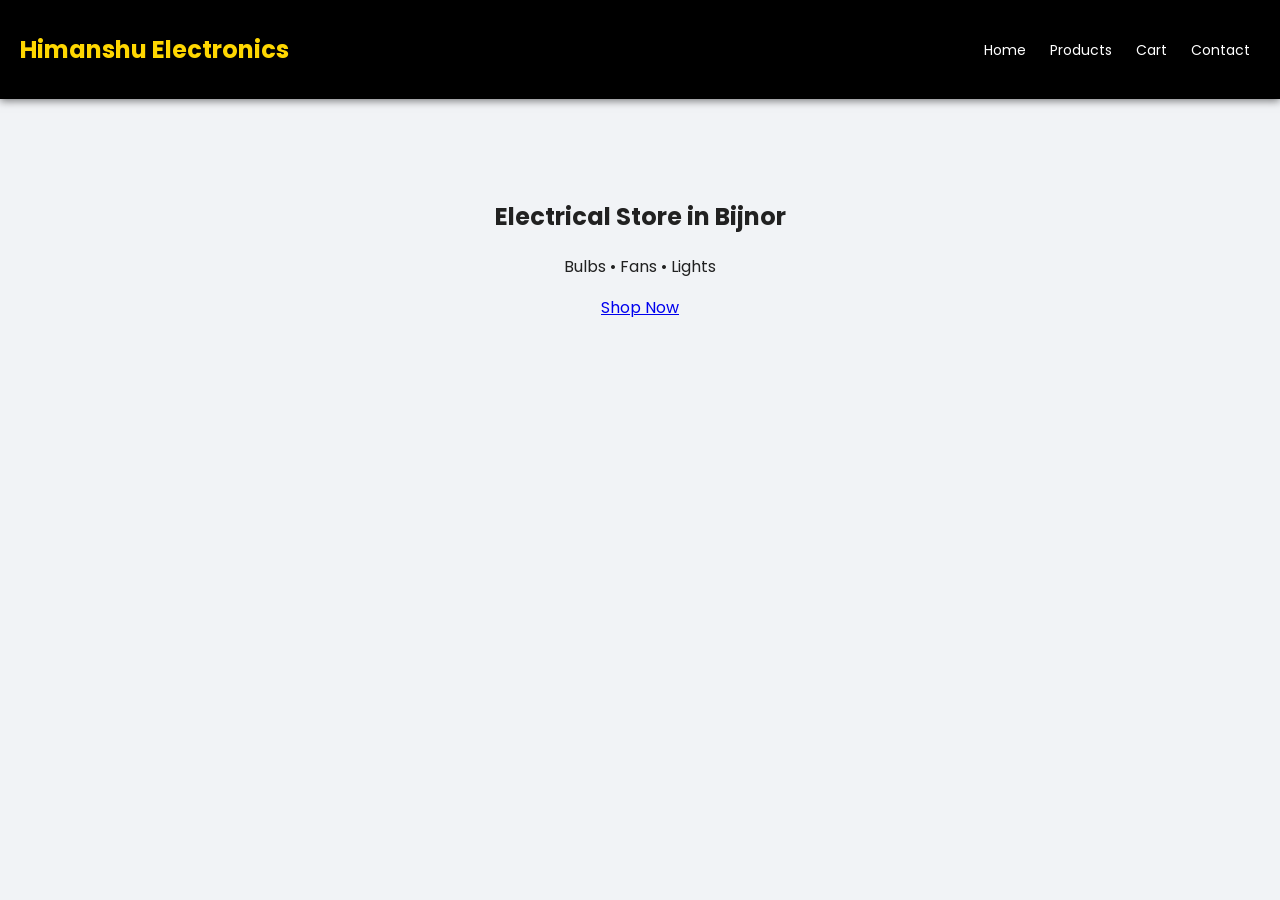
<file: Index.html>
<!DOCTYPE html>
<html>
<head>
<title>Himanshu Electronics</title>
<link rel="stylesheet" href="style.css">
</head>
<body>

<header>
<h2>Himanshu Electronics</h2>
<nav>
<a href="index.html">Home</a>
<a href="products.html">Products</a>
<a href="cart.html">Cart</a>
<a href="contact.html">Contact</a>
</nav>
</header>

<section style="text-align:center;padding:80px;">
<h1>Electrical Store in Bijnor</h1>
<p>Bulbs • Fans • Lights</p>
<a href="products.html" class="btn">Shop Now</a>
</section>

</body>
</html>
</file>
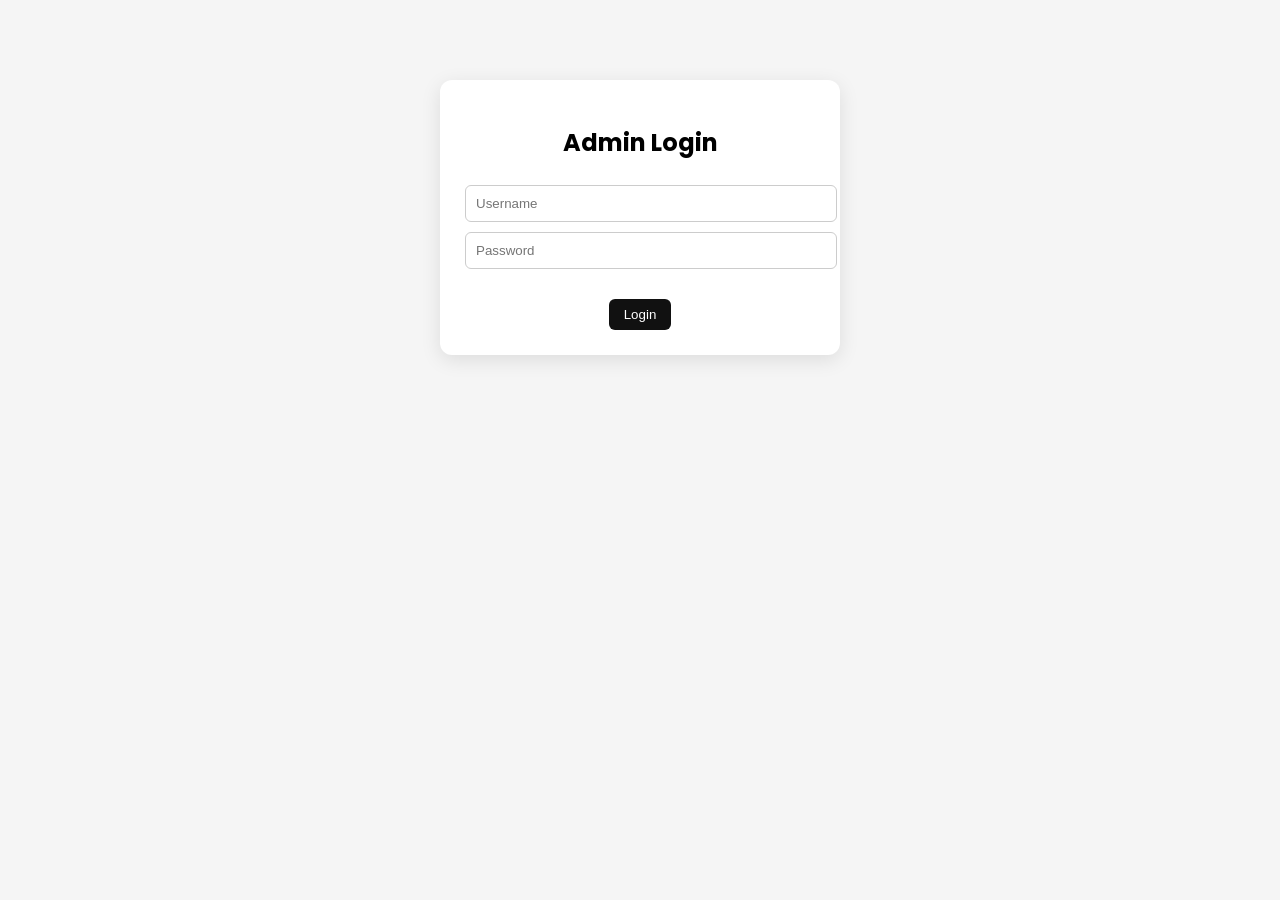
<file: admin.html>
<!DOCTYPE html>
<html>
<head>
<title>Admin Panel - Himanshu Electronics</title>

<meta charset="UTF-8">
<meta name="viewport" content="width=device-width, initial-scale=1.0">

<link href="https://fonts.googleapis.com/css2?family=Poppins:wght@300;400;500;600&display=swap" rel="stylesheet">

<style>

body{
font-family:'Poppins',sans-serif;
background:#f5f5f5;
margin:0;
}

/* LOGIN */
.login-box{
max-width:350px;
margin:80px auto;
background:#fff;
padding:25px;
border-radius:12px;
box-shadow:0 5px 20px rgba(0,0,0,.1);
text-align:center;
animation:fadeIn .5s ease;
}

/* DASHBOARD */
.dashboard{
max-width:1100px;
margin:auto;
padding:20px;
animation:fadeIn .5s ease;
}

/* CARDS */
.admin-card{
background:#fff;
padding:20px;
margin-bottom:20px;
border-radius:12px;
box-shadow:0 2px 10px rgba(0,0,0,.08);
transition:.3s;
}
.admin-card:hover{
transform:translateY(-3px);
}

/* BUTTON */
button{
padding:8px 15px;
border:none;
background:#111;
color:#fff;
border-radius:6px;
cursor:pointer;
transition:.2s;
}
button:hover{
background:#FFD700;
color:#000;
}
button:active{
transform:scale(0.95);
}

/* INPUT */
input,select{
width:100%;
padding:10px;
margin:5px 0;
border-radius:6px;
border:1px solid #ccc;
}

/* PRODUCT ITEM */
.product{
border-bottom:1px solid #eee;
padding:10px 0;
animation:fadeIn .3s ease;
}
.product img{
border-radius:6px;
margin-top:5px;
}

/* POPUP */
.popup{
position:fixed;
top:20px;
left:50%;
transform:translateX(-50%) scale(0);
background:#111;
color:#fff;
padding:12px 25px;
border-radius:8px;
transition:.3s;
z-index:5000;
}
.popup.show{
transform:translateX(-50%) scale(1);
}

/* SUCCESS ANIMATION */
.success{
background:green !important;
}

/* ANIMATIONS */
@keyframes fadeIn{
from{opacity:0; transform:translateY(10px);}
to{opacity:1; transform:translateY(0);}
}

</style>
</head>

<body>

<div id="popup" class="popup"></div>

<!-- LOGIN -->
<div id="loginPage" class="login-box">
<h2>Admin Login</h2>

<input id="user" placeholder="Username">
<input id="pass" type="password" placeholder="Password">

<br><br>
<button onclick="login()">Login</button>
</div>

<!-- ADMIN -->
<div id="adminPage" style="display:none;">
<div class="dashboard">

<h2 style="text-align:center;">📊 Admin Dashboard</h2>

<p id="productCount"></p>

<button onclick="logout()">Logout</button>

<!-- ADD PRODUCT -->
<div class="admin-card">
<h3>Add Product</h3>

<input id="name" placeholder="Product Name">
<input id="price" type="number" placeholder="Price">
<input id="imgFile" type="file" accept="image/*">

<select id="cat">
<option value="bulb">Bulb</option>
<option value="fan">Fan</option>
<option value="light">Light</option>
</select>

<br>
<button onclick="addProduct()">Add Product</button>
</div>

<!-- PRODUCT LIST -->
<div class="admin-card">
<h3>All Products</h3>
<div id="list"></div>
</div>

</div>
</div>

<script>

/* LOGIN */
const ADMIN_USER="admin";
const ADMIN_PASS="1234";

/* POPUP */
function showPopup(msg,type="normal"){
let p=document.getElementById("popup");
p.innerText=msg;

if(type==="success"){
p.classList.add("success");
}else{
p.classList.remove("success");
}

p.classList.add("show");
setTimeout(()=>p.classList.remove("show"),2000);
}

/* LOGIN */
function login(){
if(user.value===ADMIN_USER && pass.value===ADMIN_PASS){
localStorage.setItem("adminLogin","true");
showAdmin();
}else{
alert("Wrong Username or Password");
}
}

/* AUTO LOGIN */
if(localStorage.getItem("adminLogin")==="true"){
showAdmin();
}

function showAdmin(){
loginPage.style.display="none";
adminPage.style.display="block";
init();
}

function logout(){
localStorage.removeItem("adminLogin");
location.reload();
}

/* INIT */
function init(){
showProducts();
}

/* PRODUCTS */
let products = JSON.parse(localStorage.getItem("adminProducts")) || [];

/* COMPRESS IMAGE */
function compressImage(file,callback){
let reader=new FileReader();

reader.onload=e=>{
let img=new Image();
img.src=e.target.result;

img.onload=()=>{
let canvas=document.createElement("canvas");
let ctx=canvas.getContext("2d");

canvas.width=300;
canvas.height=300;

ctx.drawImage(img,0,0,300,300);

callback(canvas.toDataURL("image/jpeg",0.7));
};
};

reader.readAsDataURL(file);
}

/* ADD PRODUCT */
function addProduct(){

let nameVal=name.value.trim();
let priceVal=price.value;
let file=imgFile.files[0];
let catVal=cat.value;

if(!nameVal || !priceVal || !file){
alert("Fill all fields");
return;
}

if(products.find(p=>p.name.toLowerCase()===nameVal.toLowerCase())){
alert("Product already exists");
return;
}

compressImage(file,(imgData)=>{

products.push({
id:"admin-"+Date.now(),
name:nameVal,
price:Number(priceVal),
img:imgData,
cat:catVal
});

localStorage.setItem("adminProducts", JSON.stringify(products));

showProducts();
showPopup("Product Added ✅","success");

/* CLEAR */
name.value="";
price.value="";
imgFile.value="";

});
}

/* SHOW */
function showProducts(){

productCount.innerText="Total Products: "+products.length;

if(products.length===0){
list.innerHTML="<p>No products</p>";
return;
}

list.innerHTML = products.map((p,i)=>`
<div class="product">
<b>${p.name}</b> - ₹${p.price}
<br><small>${p.cat}</small>
<br>
<img src="${p.img}" width="60">
<br>
<button onclick="deleteProduct(${i})">Delete</button>
</div>
`).join("");
}

/* DELETE */
function deleteProduct(i){
if(confirm("Delete this product?")){
products.splice(i,1);
localStorage.setItem("adminProducts", JSON.stringify(products));
showProducts();
showPopup("Deleted ❌");
}
}

</script>

</body>
  </html>
</file>
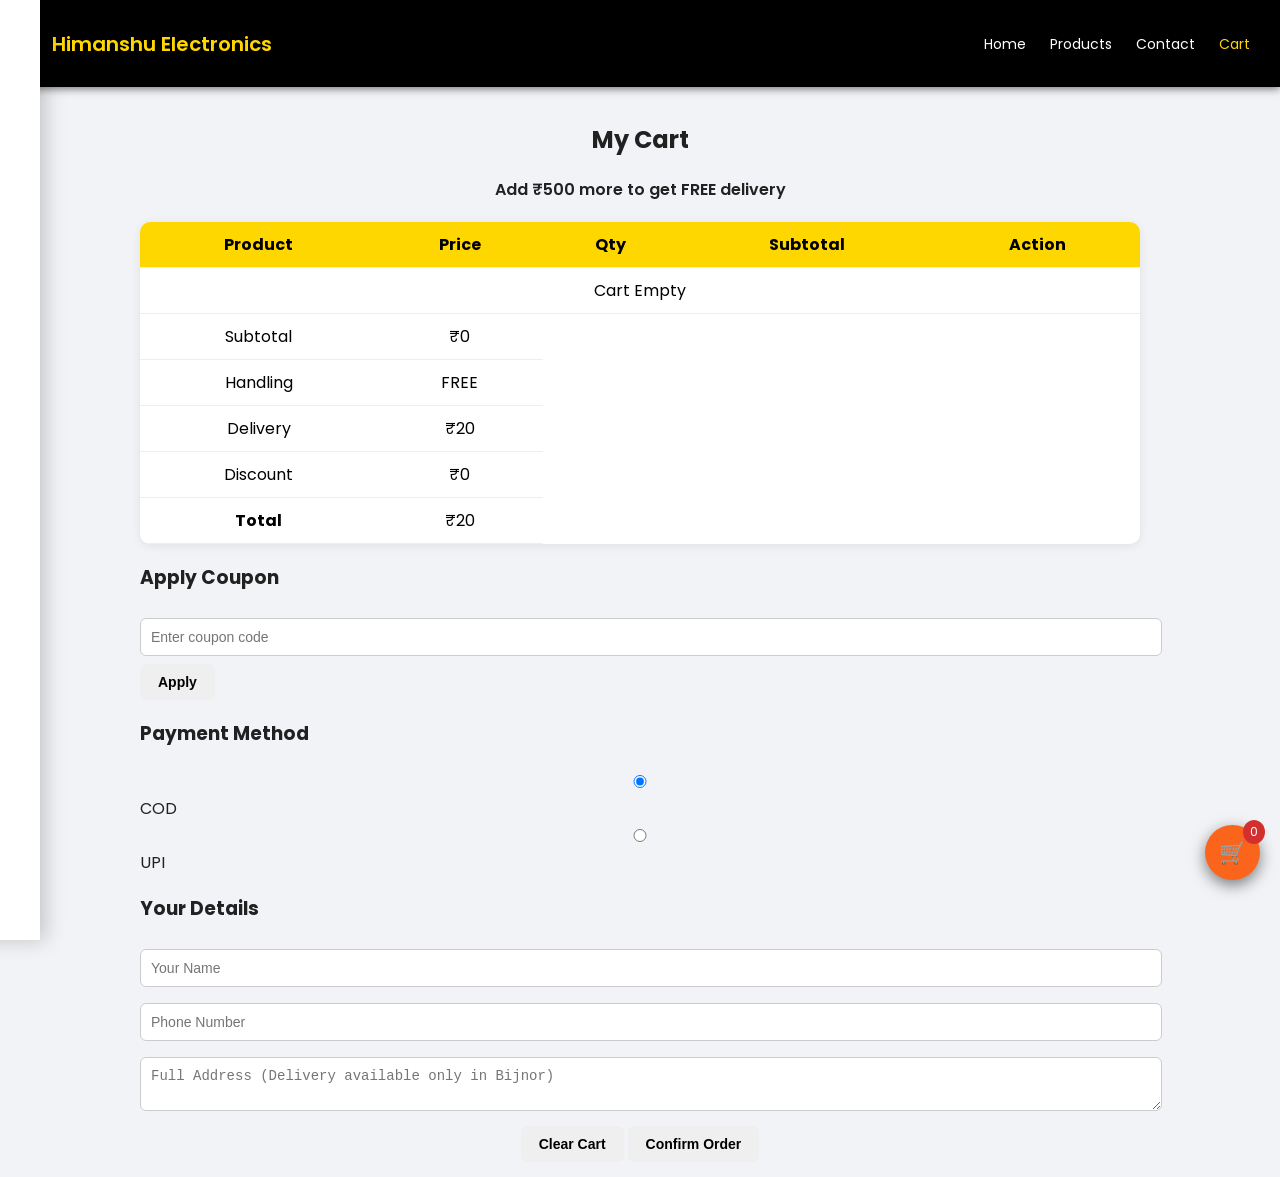
<file: cart.html>
<!DOCTYPE html>
<html lang="en">
<head>
<title>Cart - Himanshu Electronics</title>

<meta charset="UTF-8">
<meta name="viewport" content="width=device-width, initial-scale=1.0">

<link href="https://fonts.googleapis.com/css2?family=Poppins:wght@300;400;600&display=swap" rel="stylesheet">

<!-- ✅ SAME GLOBAL STYLE -->
<link rel="stylesheet" href="style.css">

<style>

/* FIX WHITE LINE ISSUE */
body{
margin:0;
background:#f1f3f6;
}

/* TABLE */
table{
width:100%;
border-collapse:collapse;
margin-top:20px;
background:#fff;
border-radius:10px;
overflow:hidden;
box-shadow:0 2px 10px rgba(0,0,0,.08);
}
td,th{
border-bottom:1px solid #eee;
padding:10px;
text-align:center;
}

/* BUTTON FIX (MATCH PRODUCT PAGE) */
td button{
padding:6px 12px;
border-radius:6px;
background:#2874f0;
color:#fff;
}
td button:hover{
background:#0a58ca;
}

/* REMOVE BUTTON */
td button:last-child{
background:#d32f2f;
}

/* POPUP PREMIUM */
.popup{
position:fixed;
top:20px;
left:50%;
transform:translateX(-50%);
background:linear-gradient(45deg,#00c853,#64dd17);
color:#fff;
padding:14px 30px;
border-radius:12px;
font-weight:600;
box-shadow:0 10px 30px rgba(0,0,0,.3);
animation:fadeInOut 3s ease forwards;
z-index:3000;
}
@keyframes fadeInOut{
0%{opacity:0;top:0;}
10%{opacity:1;top:20px;}
90%{opacity:1;}
100%{opacity:0;}
}

/* FREE DELIVERY TEXT */
#freeText{
text-align:center;
font-weight:600;
margin-top:10px;
font-size:16px;
}

/* MENU */
.menu{
position:fixed;
top:0;
left:-260px;
width:260px;
height:100%;
background:#fff;
padding:20px;
transition:.3s;
z-index:4000;
box-shadow:5px 0 20px rgba(0,0,0,.2);
}
.menu.open{left:0;}

.menu a{
display:block;
margin:15px 0;
text-decoration:none;
color:#111;
font-weight:500;
}

/* OVERLAY */
.overlay{
position:fixed;
top:0;
left:0;
width:100%;
height:100%;
background:rgba(0,0,0,.5);
display:none;
z-index:3000;
}
.overlay.show{display:block;}

</style>
</head>

<body>

<!-- ✅ HEADER (CONTACT PAGE SAME) -->
<header>
<div style="display:flex;align-items:center;gap:10px;">
<span onclick="toggleMenu()" style="font-size:22px;cursor:pointer;">⋮</span>
<h2 class="logo">Himanshu Electronics</h2>
</div>

<div>
<a href="index.html">Home</a>
<a href="product.html">Products</a>
<a href="contact.html">Contact</a>
<a href="cart.html" style="color:#FFD700;">Cart</a>
</div>
</header>

<!-- MENU -->
<div class="menu" id="menu">
<a href="order-history.html">📦 Order History</a>
<a onclick="toggleMode()">🌙 Toggle Mode</a>
<a href="contact.html">📞 Contact</a>
<a onclick="about()">ℹ About Us</a>
</div>

<div class="overlay" id="overlay" onclick="toggleMenu()"></div>

<div class="container">

<h2 style="text-align:center;">My Cart</h2>
<p id="freeText"></p>

<table>
<thead>
<tr>
<th>Product</th>
<th>Price</th>
<th>Qty</th>
<th>Subtotal</th>
<th>Action</th>
</tr>
</thead>

<tbody id="list"></tbody>

<tfoot>
<tr><td>Subtotal</td><td id="subtotal"></td></tr>
<tr><td>Handling</td><td id="handling"></td></tr>
<tr><td>Delivery</td><td id="delivery"></td></tr>
<tr><td>Discount</td><td id="discount">₹0</td></tr>
<tr><td><b>Total</b></td><td id="total"></td></tr>
</tfoot>
</table>

<div class="coupon-box">
<h3>Apply Coupon</h3>
<input id="coupon" placeholder="Enter coupon code">
<button onclick="applyCoupon()">Apply</button>
<p id="couponMsg"></p>
</div>

<h3>Payment Method</h3>
<label><input type="radio" name="pay" value="COD" checked> COD</label>
<label><input type="radio" name="pay" value="UPI"> UPI</label>

<h3>Your Details</h3>
<input id="name" placeholder="Your Name">
<input id="phone" placeholder="Phone Number">
<textarea id="address" placeholder="Full Address (Delivery available only in Bijnor)"></textarea>

<div style="text-align:center;">
<button onclick="clearCart()">Clear Cart</button>
<button onclick="order()">Confirm Order</button>
</div>

</div>

<!-- FLOATING CART -->
<div class="cart-icon" onclick="location.href='product.html'">
🛒 <span id="cartCount" class="cart-count">0</span>
</div>

<script>

let cart = JSON.parse(localStorage.getItem("cart")) || [];
let discount = 0;
let popupShown = false;

/* MENU */
function toggleMenu(){
menu.classList.toggle("open");
overlay.classList.toggle("show");
}

/* MODE */
function toggleMode(){
document.body.classList.toggle("dark");
}

/* ABOUT */
function about(){
alert("Himanshu Electronics - Trusted electrical shop in Bijnor");
}

/* CART */
function showCart(){

updateCartCount();

if(cart.length===0){
list.innerHTML=`<tr><td colspan="5">Cart Empty</td></tr>`;
updateTotals(0);
return;
}

let subtotal = 0;

list.innerHTML = cart.map((i,index)=>{
let sub = i.price * i.qty;
subtotal += sub;

return `
<tr>
<td>${i.name}</td>
<td>₹${i.price}</td>
<td>
<button onclick="dec(${index})">-</button>
${i.qty}
<button onclick="inc(${index})">+</button>
</td>
<td>₹${sub}</td>
<td><button onclick="removeItem(${index})">❌</button></td>
</tr>
`;
}).join("");

updateTotals(subtotal);
}

function updateTotals(subtotal){

let delivery = subtotal >= 500 ? 0 : 20;
let total = subtotal + delivery - discount;

if(subtotal>=500){
freeText.innerText="🎉 Wow! You got FREE delivery";
deliveryEl.innerText="FREE (Wow! You got FREE delivery)";
}else{
let remain = 500 - subtotal;
freeText.innerText=`Add ₹${remain} more to get FREE delivery`;
deliveryEl.innerText="₹20";
}

/* POPUP */
if(subtotal>=500 && !popupShown){
popupShown=true;
let p=document.createElement("div");
p.className="popup";
p.innerText="🎉 Wow! You got FREE delivery";
document.body.appendChild(p);
setTimeout(()=>p.remove(),3000);
}

subtotalEl.innerText="₹"+subtotal;
handlingEl.innerText="FREE";
discountEl.innerText="₹"+discount;
totalEl.innerText="₹"+total;
}

/* COUPON */
function applyCoupon(){
let code=coupon.value.toUpperCase();
let subtotal=cart.reduce((s,i)=>s+(i.price*i.qty),0);

if(code==="SAVE50" && subtotal>=1000){discount=50;couponMsg.innerText="₹50 applied";}
else if(code==="FIRST100" && subtotal>=1500){discount=100;couponMsg.innerText="₹100 applied";}
else{discount=0;couponMsg.innerText="Invalid";}
showCart();
}

/* ORDER */
function order(){

if(cart.length===0){alert("Cart empty");return;}

let nameVal=name.value;
let phoneVal=phone.value;
let addressVal=address.value;
let pay=document.querySelector('input[name="pay"]:checked').value;

if(!nameVal||!phoneVal||!addressVal){
alert("Fill all details");return;
}

if(!addressVal.toLowerCase().includes("bijnor")){
alert("Delivery only in Bijnor");return;
}

let subtotal = cart.reduce((s,i)=>s+(i.price*i.qty),0);
let delivery = subtotal >= 500 ? 0 : 20;
let total = subtotal + delivery - discount;
let orderID="HE-"+Date.now();

let items=cart.map(p=>`${p.name} x${p.qty} = ₹${p.price*p.qty}`).join("\n");

/* WHATSAPP */
let msg=`Order ID: ${orderID}

Products:
${items}

Subtotal: ₹${subtotal}
Discount: ₹${discount}
Total: ₹${total}

Customer:
Name: ${nameVal}
Phone: ${phoneVal}
Address: ${addressVal}`;

window.open("https://wa.me/919639228237?text="+encodeURIComponent(msg));

/* SAVE */
let orders=JSON.parse(localStorage.getItem("orders"))||[];
orders.push({id:orderID,items:cart,total,payment:pay,date:new Date().toLocaleDateString()});
localStorage.setItem("orders",JSON.stringify(orders));

localStorage.removeItem("cart");

/* SUCCESS */
document.body.innerHTML=`
<div class="container" style="text-align:center;margin-top:50px;">
<h2>✅ Order Placed</h2>
<p><b>Order ID:</b> ${orderID}</p>
<p><b>Payment:</b> ${pay}</p>
<p><b>Products:</b><br>${items}</p>
<button onclick="location.href='index.html'">Go Home</button>
<button onclick="location.href='order-history.html'">View Orders</button>
</div>`;
}

/* UTILS */
function inc(i){cart[i].qty++;save();}
function dec(i){cart[i].qty--;if(cart[i].qty<=0)cart.splice(i,1);save();}
function removeItem(i){cart.splice(i,1);save();}
function save(){localStorage.setItem("cart",JSON.stringify(cart));showCart();}
function clearCart(){localStorage.removeItem("cart");cart=[];showCart();}
function updateCartCount(){cartCount.innerText=cart.reduce((s,p)=>s+(p.qty||1),0);}

/* DOM */
let list=document.getElementById("list");
let subtotalEl=document.getElementById("subtotal");
let handlingEl=document.getElementById("handling");
let deliveryEl=document.getElementById("delivery");
let discountEl=document.getElementById("discount");
let totalEl=document.getElementById("total");
let freeText=document.getElementById("freeText");
let coupon=document.getElementById("coupon");
let couponMsg=document.getElementById("couponMsg");
let name=document.getElementById("name");
let phone=document.getElementById("phone");
let address=document.getElementById("address");

/* INIT */
showCart();

</script>

</body>
  </html>
</file>
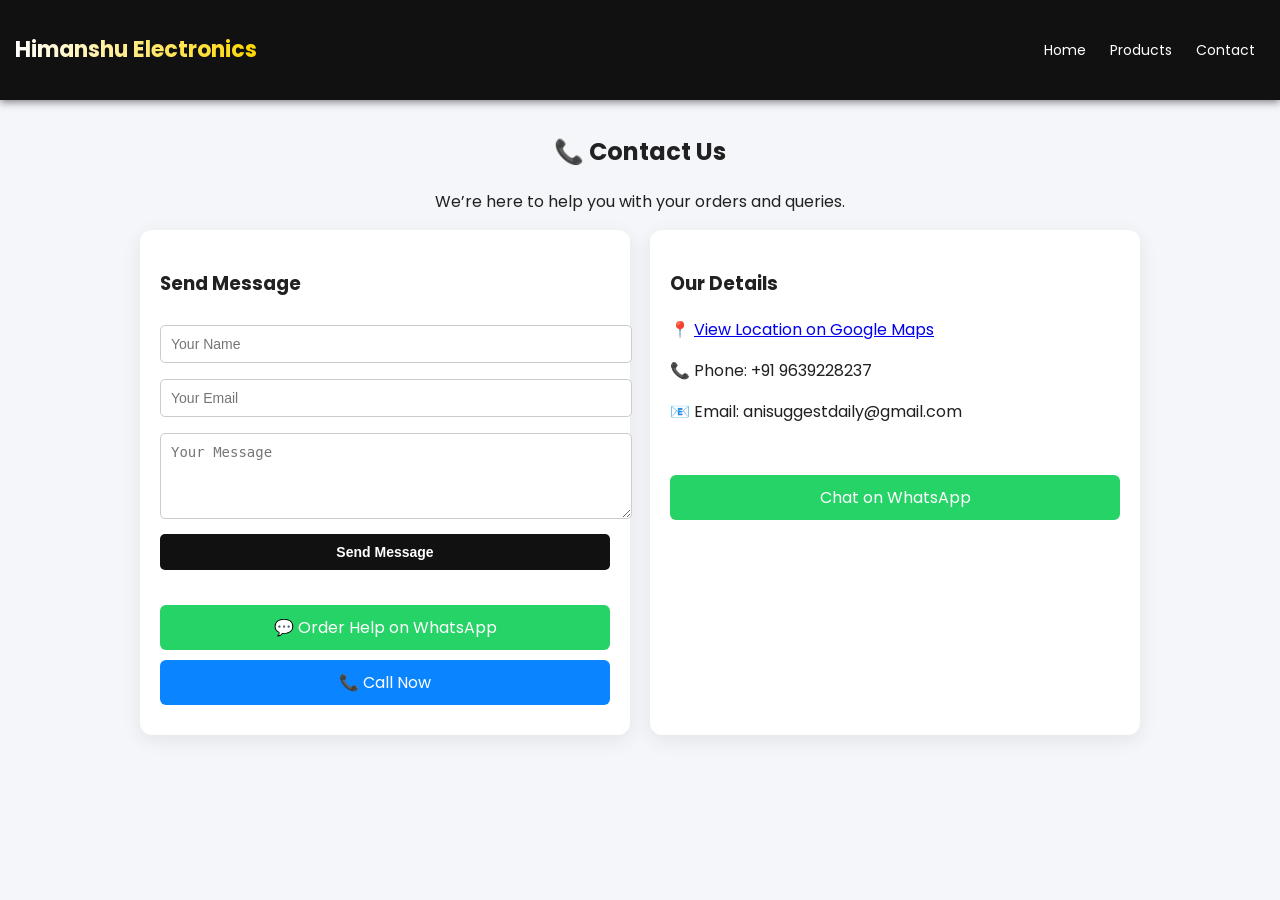
<file: contact.html>
<!DOCTYPE html>
<html lang="en">
<head>
<title>Contact Us - Himanshu Electronics</title>

<meta charset="UTF-8">
<meta name="viewport" content="width=device-width, initial-scale=1.0">

<link href="https://fonts.googleapis.com/css2?family=Poppins:wght@300;400;600&display=swap" rel="stylesheet">
<link rel="stylesheet" href="style.css">

<style>

/* HEADER */
header{
display:flex;
justify-content:space-between;
align-items:center;
padding:15px;
background:#111;
color:#fff;
}

/* LOGO (SYNCED) */
.logo{
font-size:22px;
font-weight:700;
background:linear-gradient(90deg,#fff,#FFD700,#fff);
background-size:200% auto;
-webkit-background-clip:text;
-webkit-text-fill-color:transparent;
animation:shine 3s linear infinite;
}
@keyframes shine{to{background-position:200% center;}}

/* PAGE */
body{
animation:fadePage .5s ease;
background:#f5f6fa;
font-family:'Poppins',sans-serif;
}
@keyframes fadePage{from{opacity:0;}to{opacity:1;}}

/* LAYOUT */
.contact-page{
display:flex;
flex-wrap:wrap;
gap:20px;
}

/* CARDS */
.contact-form,
.contact-info{
flex:1;
background:#fff;
padding:20px;
border-radius:12px;
box-shadow:0 5px 20px rgba(0,0,0,.08);
transition:.3s;
}

/* HOVER */
.contact-form:hover,
.contact-info:hover{
transform:translateY(-5px);
box-shadow:0 10px 25px rgba(0,0,0,.12);
}

/* INPUT */
input,textarea{
width:100%;
padding:10px;
margin:8px 0;
border-radius:5px;
border:1px solid #ccc;
}

input:focus, textarea:focus{
outline:none;
border:1px solid #0A84FF;
box-shadow:0 0 5px rgba(10,132,255,.3);
}

/* BUTTON */
button{
padding:10px 15px;
border:none;
background:#111;
color:#fff;
cursor:pointer;
border-radius:5px;
width:100%;
}
button:hover{
background:#FFD700;
color:#000;
}

/* LINKS AS BUTTON */
.action-btn{
display:block;
margin:10px 0;
padding:10px;
border-radius:6px;
text-align:center;
text-decoration:none;
background:#25D366;
color:#fff;
}
.call-btn{background:#0A84FF;}

/* MOBILE */
@media(max-width:768px){
.contact-page{
flex-direction:column;
}
}

</style>

</head>

<body>

<header>
<h2 class="logo">Himanshu Electronics</h2>

<div>
<a href="index.html">Home</a>
<a href="product.html">Products</a>
<a href="contact.html">Contact</a>
</div>
</header>

<div class="container">

<h2 style="text-align:center;">📞 Contact Us</h2>
<p style="text-align:center;">We’re here to help you with your orders and queries.</p>

<div class="contact-page">

<!-- LEFT -->
<div class="contact-form">

<h3>Send Message</h3>

<input type="text" id="name" placeholder="Your Name">
<input type="email" id="email" placeholder="Your Email">
<textarea rows="4" id="message" placeholder="Your Message"></textarea>

<button onclick="sendMsg()">Send Message</button>

<br><br>

<a class="action-btn" href="https://wa.me/919639228237?text=Hello%20I%20need%20help%20with%20an%20order" target="_blank">
💬 Order Help on WhatsApp
</a>

<a class="action-btn call-btn" href="tel:919639228237">
📞 Call Now
</a>

</div>

<!-- RIGHT -->
<div class="contact-info">

<h3>Our Details</h3>

<p>📍 
<a href="https://maps.app.goo.gl/1mjHmsXPFQnc4VxT6" target="_blank">
View Location on Google Maps
</a>
</p>

<p>📞 Phone: +91 9639228237</p>
<p>📧 Email: anisuggestdaily@gmail.com</p>

<br>

<a class="action-btn" href="https://wa.me/919639228237" target="_blank">
Chat on WhatsApp
</a>

</div>

</div>

</div>

<script>

/* SEND MESSAGE */
function sendMsg(){

let name = document.getElementById("name").value.trim();
let email = document.getElementById("email").value.trim();
let msg = document.getElementById("message").value.trim();

if(!name || !email || !msg){
alert("Please fill all fields");
return;
}

let text = `📩 *New Contact Message*\n\n👤 Name: ${name}\n📧 Email: ${email}\n📝 Message: ${msg}`;

window.open("https://wa.me/919639228237?text=" + encodeURIComponent(text));

document.getElementById("name").value="";
document.getElementById("email").value="";
document.getElementById("message").value="";
}

</script>

</body>
</html>
</file>
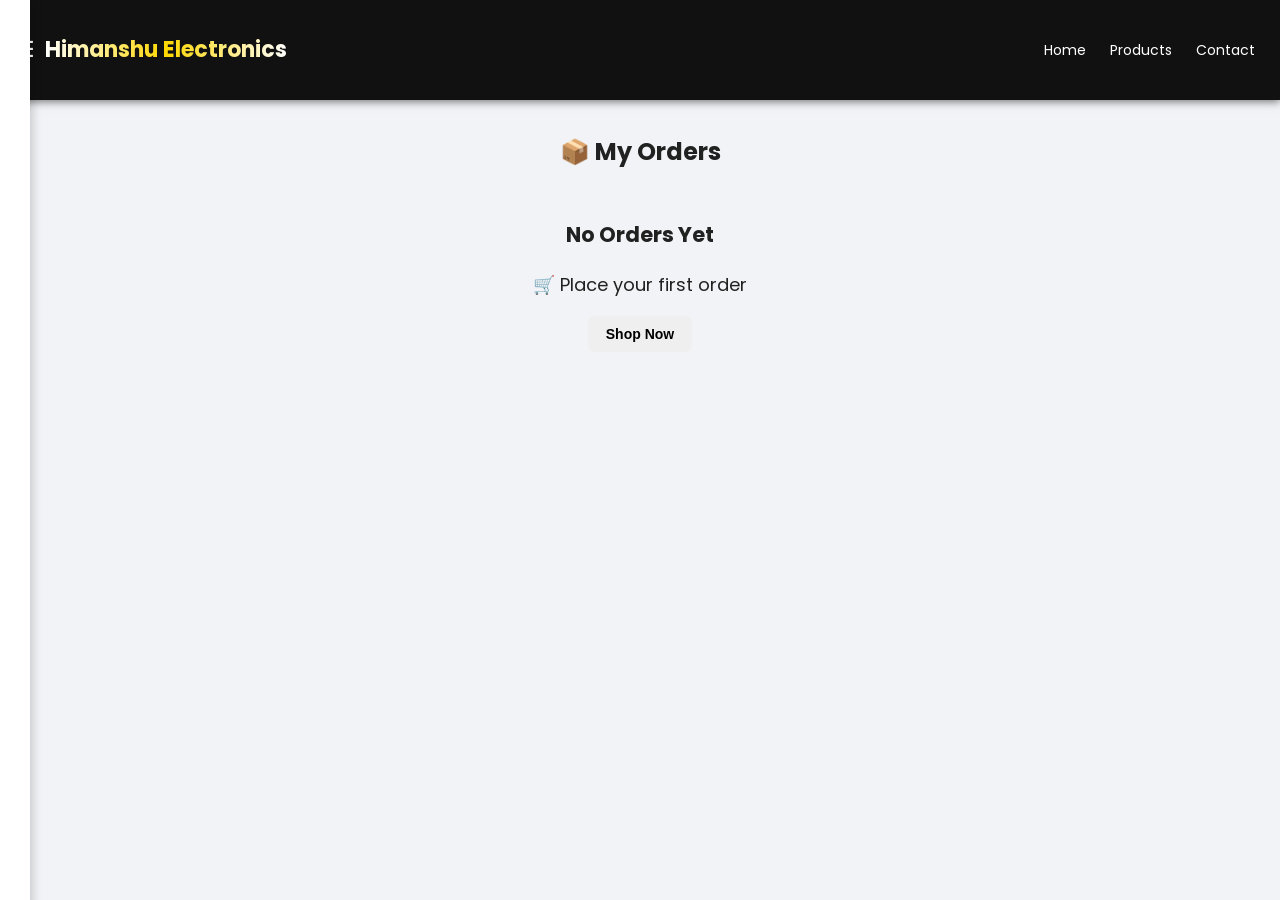
<file: order-history.html>
<!DOCTYPE html>
<html lang="en">
<head>
<title>Order History - Himanshu Electronics</title>

<meta charset="UTF-8">
<meta name="viewport" content="width=device-width, initial-scale=1.0">

<link href="https://fonts.googleapis.com/css2?family=Poppins:wght@300;400;600&display=swap" rel="stylesheet">
<link rel="stylesheet" href="style.css">

<style>

/* HEADER SAME AS CONTACT */
header{
display:flex;
align-items:center;
justify-content:space-between;
padding:15px;
background:#111;
color:#fff;
}

.left{
display:flex;
align-items:center;
gap:10px;
}

.menu-btn{
font-size:22px;
cursor:pointer;
}

.logo{
font-size:22px;
font-weight:700;
background:linear-gradient(90deg,#fff,#FFD700,#fff);
-webkit-background-clip:text;
-webkit-text-fill-color:transparent;
animation:shine 3s linear infinite;
}

@keyframes shine{
to{background-position:200% center;}
}

nav a{
color:#fff;
margin:0 10px;
text-decoration:none;
}

.active{
color:#FFD700;
font-weight:600;
}

/* MENU OVERLAY */
.menu-overlay{
position:fixed;
top:0;
left:-260px;
width:250px;
height:100%;
background:#fff;
box-shadow:2px 0 10px rgba(0,0,0,.2);
padding:20px;
transition:.3s;
z-index:2000;
}

.menu-overlay.open{left:0;}

.menu-overlay a{
display:block;
margin:15px 0;
color:#111;
text-decoration:none;
font-weight:500;
}

/* PAGE */
.container{
max-width:900px;
margin:auto;
padding:15px;
}

/* ORDER CARD */
.order{
background:#fff;
padding:15px;
border-radius:10px;
margin-bottom:15px;
box-shadow:0 2px 10px rgba(0,0,0,.1);
}

.order h4{
margin-bottom:10px;
}

/* EMPTY */
.empty{
text-align:center;
margin-top:50px;
font-size:18px;
}

</style>

</head>

<body>

<!-- HEADER -->
<header>

<div class="left">
<div class="menu-btn" onclick="toggleMenu()">☰</div>
<h2 class="logo">Himanshu Electronics</h2>
</div>

<nav>
<a href="index.html">Home</a>
<a href="product.html">Products</a>
<a href="contact.html">Contact</a>
</nav>

</header>

<!-- SIDE MENU -->
<div id="menu" class="menu-overlay">
<a href="order-history.html">📦 Order History</a>
<a href="#" onclick="toggleMode()">🌙 Toggle Mode</a>
<a href="contact.html">📞 Contact</a>
</div>

<!-- PAGE -->
<div class="container">

<h2 style="text-align:center;">📦 My Orders</h2>

<div id="orders"></div>

</div>

<script>

/* MENU */
function toggleMenu(){
document.getElementById("menu").classList.toggle("open");
}

/* DARK MODE */
function toggleMode(){
document.body.classList.toggle("dark");
}

/* LOAD ORDERS */
let orders = JSON.parse(localStorage.getItem("orders")) || [];

function showOrders(){

let div = document.getElementById("orders");

if(orders.length===0){
div.innerHTML = `
<div class="empty">
<h3>No Orders Yet</h3>
<p>🛒 Place your first order</p>
<button onclick="location.href='product.html'">Shop Now</button>
</div>
`;
return;
}

div.innerHTML = orders.map(o=>{

let items = o.items.map(p=>`${p.name} x${p.qty}`).join(", ");

return `
<div class="order">
<h4>Order ID: ${o.id}</h4>
<p><b>Products:</b> ${items}</p>
<p><b>Total:</b> ₹${o.total}</p>
<p><b>Payment:</b> ${o.payment}</p>
<p><b>Status:</b> ${o.status || "Pending"}</p>
</div>
`;

}).join("");

}

showOrders();

</script>

</body>
</html>
</file>
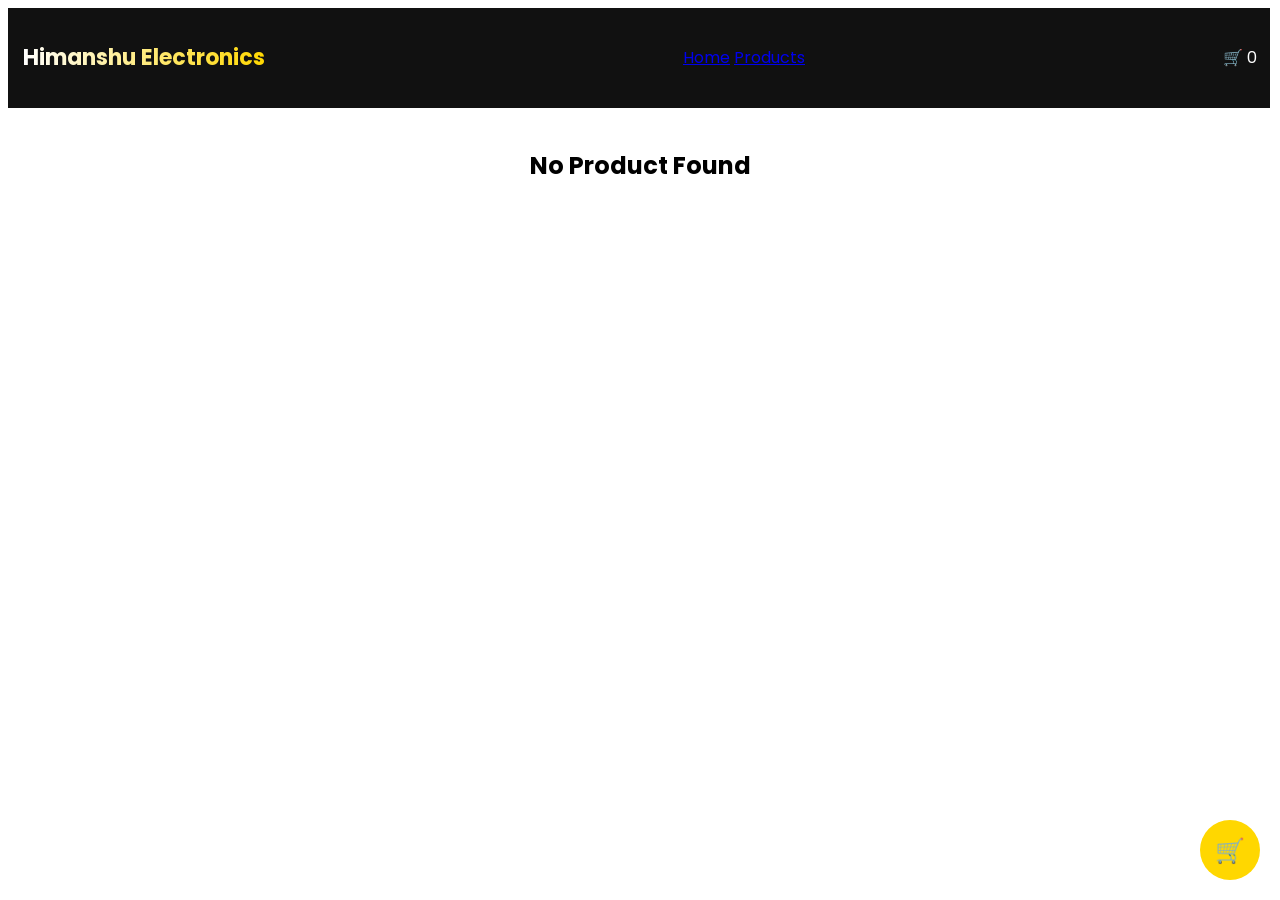
<file: product-view.html>
<!DOCTYPE html>
<html lang="en">
<head>
<title>Product Details - Himanshu Electronics</title>

<meta charset="UTF-8">
<meta name="viewport" content="width=device-width, initial-scale=1.0">

<link href="https://fonts.googleapis.com/css2?family=Poppins:wght@300;400;600&display=swap" rel="stylesheet">

<style>

body{font-family:Poppins;}

/* HEADER */
header{
display:flex;
justify-content:space-between;
align-items:center;
padding:15px;
background:#111;
color:#fff;
}

.logo{
font-size:22px;
font-weight:700;
background:linear-gradient(90deg,#fff,#FFD700,#fff);
background-size:200% auto;
-webkit-background-clip:text;
-webkit-text-fill-color:transparent;
animation:shine 3s linear infinite;
}
@keyframes shine{
to{background-position:200% center;}
}

/* PRODUCT */
.container{
max-width:900px;
margin:40px auto;
text-align:center;
}

#productImg{
width:250px;
transition:.3s;
}
#productImg:hover{
transform:scale(1.1);
}

.price{
font-size:24px;
color:#0A84FF;
font-weight:600;
margin:10px 0;
}

.qty-box{
display:flex;
justify-content:center;
gap:10px;
margin:20px 0;
}

button{
padding:10px 15px;
border:none;
background:#111;
color:#fff;
cursor:pointer;
border-radius:5px;
}

/* MINI CART */
.mini-cart{
position:fixed;
right:-320px;
top:0;
width:300px;
height:100%;
background:#fff;
padding:15px;
transition:.3s;
z-index:3000;
}
.mini-cart.open{right:0;}

.overlay{
position:fixed;
top:0;left:0;
width:100%;height:100%;
background:rgba(0,0,0,0.5);
display:none;
z-index:2500;
}
.overlay.show{display:block;}

/* FLOATING CART (SYNCED) */
.floating-cart{
position:fixed;
bottom:20px;
right:20px;
background:#FFD700;
width:60px;
height:60px;
border-radius:50%;
display:flex;
align-items:center;
justify-content:center;
font-size:24px;
cursor:pointer;
z-index:3500;
}

</style>
</head>

<body>

<header>
<h2 class="logo">Himanshu Electronics</h2>

<div>
<a href="index.html">Home</a>
<a href="product.html">Products</a>
</div>

<div onclick="toggleCart()" style="cursor:pointer;">
🛒 <span id="cartCount">0</span>
</div>
</header>

<div class="container" id="view"></div>

<div class="overlay" id="overlay" onclick="toggleCart()"></div>

<div class="mini-cart" id="miniCart">
<h3>Your Cart</h3>
<div id="miniItems"></div>
<p id="total"></p>
<button onclick="location.href='cart.html'">Checkout</button>
</div>

<!-- FLOATING CART -->
<div class="floating-cart" onclick="toggleCart()">🛒</div>

<script>

/* GET PRODUCT */
let p = JSON.parse(localStorage.getItem("viewProduct"));

let quantity = 1;
let cart = JSON.parse(localStorage.getItem("cart")) || [];

/* CHECK IN CART */
function isInCart(){
return cart.find(i=>i.id===p.id);
}

/* RENDER */
if(!p){
view.innerHTML="<h2>No Product Found</h2>";
}else{
view.innerHTML=`
<img src="${p.img}" id="productImg" onerror="this.src='images/default.jpg'">
<h2>${p.name}</h2>
<p class="price">₹${p.price}</p>

<div class="qty-box">
<button onclick="changeQty(-1)">-</button>
<span id="qty">1</span>
<button onclick="changeQty(1)">+</button>
</div>

<button id="addBtn" onclick="addToCart()">
${isInCart() ? "✅ Added" : "Add to Cart"}
</button>
<br><br>
<button onclick="buyNow()">Buy Now</button>
<br><br>
<button onclick="history.back()">⬅ Back</button>
`;
}

/* QTY */
function changeQty(x){
quantity += x;
if(quantity<1) quantity=1;
qty.innerText=quantity;
}

/* ADD */
function addToCart(){

let btn=document.getElementById("addBtn");

let existing = cart.find(i=>i.id===p.id);

if(existing){
existing.qty += quantity;
}else{
cart.push({...p, qty:quantity});
}

saveCart();
updateCartCount();
renderCart();

/* ANIMATION */
btn.innerText="Added ✔";
setTimeout(()=>{
btn.innerText="✅ Added";
},1000);
}

/* BUY */
function buyNow(){
addToCart();
setTimeout(()=>location.href="cart.html",300);
}

/* CART */
function saveCart(){
localStorage.setItem("cart", JSON.stringify(cart));
}

function updateCartCount(){
let total = cart.reduce((s,p)=>s+(p.qty||1),0);
cartCount.innerText=total;
}

function toggleCart(){
miniCart.classList.toggle("open");
overlay.classList.toggle("show");
renderCart();
}

function renderCart(){
let total=0;

if(cart.length===0){
miniItems.innerHTML="Cart is empty";
totalEl.innerText="";
return;
}

miniItems.innerHTML = cart.map((p,i)=>{
total += p.price*p.qty;
return `${p.name} x${p.qty} <button onclick="removeItem(${i})">❌</button>`;
}).join("<br>");

total.innerText="Total: ₹"+total;
}

function removeItem(i){
cart.splice(i,1);
saveCart();
updateCartCount();
renderCart();
}

/* INIT */
updateCartCount();
renderCart();

</script>

</body>
</html>
</file>
<file: style.css>
/* GOOGLE FONT */
@import url('https://fonts.googleapis.com/css2?family=Poppins:wght@300;400;500;600&display=swap');

/* SMOOTH SCROLL */
html{
scroll-behavior:smooth;
}

/* SELECTION COLOR */
::selection{
background:#FFD700;
color:#000;
}

/* SCROLLBAR */
::-webkit-scrollbar{
width:6px;
}
::-webkit-scrollbar-thumb{
background:#444;
border-radius:10px;
}

/* GLOBAL */
body{
margin:0;
font-family:'Poppins',sans-serif;
background:#f1f3f6; /* FIXED LIGHT THEME */
color:#212121;
}

/* HEADER */
header{
position:sticky;
top:0;
z-index:1000;
display:flex;
justify-content:space-between;
align-items:center;
padding:12px 20px;
background:#000;
color:#FFD700;
box-shadow:0 2px 8px rgba(0,0,0,.5);
}

.logo{
font-weight:600;
font-size:20px;
color:#FFD700;
}

header a{
color:#fff;
text-decoration:none;
margin:0 10px;
font-size:14px;
}
header a:hover{color:#FFD700;}

/* DELIVERY BANNER */
.delivery-banner{
background:#FFD700;
color:#000;
text-align:center;
padding:8px;
font-weight:600;
font-size:14px;
}

/* HERO */
.hero{
background:#111;
text-align:center;
padding:50px 20px;
margin:15px;
border-radius:16px;
box-shadow:0 5px 20px rgba(0,0,0,.3);
color:#fff;
}

/* GRID */
.products-grid{
display:grid;
grid-template-columns:repeat(auto-fit,minmax(200px,1fr));
gap:15px;
padding:15px;
}

/* CARD */
.card{
background:#fff; /* FIXED WHITE PRODUCT BOX */
border-radius:12px;
padding:15px;
text-align:center;
transition:.3s;
box-shadow:0 3px 12px rgba(0,0,0,.15);
position:relative;
}

.card:hover{
transform:translateY(-5px) scale(1.02);
box-shadow:0 8px 25px rgba(0,0,0,.2);
}

.card img{
width:100%;
height:150px;
object-fit:cover; /* FIXED CONSISTENCY */
background:#fff;
border-radius:8px;
}

.card h3{
font-size:15px;
margin:10px 0;
min-height:40px;
color:#000;
}

.card p{
font-size:16px;
font-weight:600;
color:#2e7d32;
}

/* BADGE */
.badge{
position:absolute;
top:10px;
left:10px;
background:#4caf50;
color:#fff;
padding:4px 8px;
font-size:11px;
border-radius:5px;
}

/* BUTTON */
button{
border:none;
border-radius:6px;
padding:10px 18px; /* IMPROVED */
cursor:pointer;
font-size:14px;
font-weight:600;
transition:all .2s ease; /* ADDED */
}

button:hover{
opacity:.9;
}

button:active{
transform:scale(.95); /* ACTION EFFECT */
}

.add{background:#fb641b;color:#fff;}
.primary{background:#FFD700;color:#000;}
.danger{background:#d32f2f;color:#fff;}
.back{background:#555;color:#fff;}

/* FORM */
input,textarea,select{
width:100%;
padding:10px;
border-radius:6px;
border:1px solid #ccc;
margin:8px 0;
font-size:14px;
background:#fff;
color:#000;
transition:all .2s ease; /* ADDED */
}

input:focus,textarea:focus,select:focus{
border-color:#FFD700;
outline:none;
box-shadow:0 0 5px rgba(255,215,0,0.5);
}

/* CONTAINER */
.container{
max-width:1000px;
margin:auto;
padding:15px;
}

/* TABLE */
table{
width:100%;
background:#fff;
border-radius:10px;
overflow:hidden;
box-shadow:0 2px 10px rgba(0,0,0,.2);
}

th{
background:#FFD700;
color:#000;
}

td,th{
padding:10px;
text-align:center;
border-bottom:1px solid #ddd;
color:#000;
}

/* MINI CART */
.mini-cart{
position:fixed;
right:-320px;
top:0;
width:300px;
height:100%;
background:#FFD700; /* FIXED YELLOW */
color:#000;
padding:20px;
box-shadow:-5px 0 20px rgba(0,0,0,.7);
overflow-y:auto;
z-index:3000; /* FIXED */
transition:.3s;
}

.mini-cart.open{right:0;}

/* OVERLAY */
.cart-overlay,
.overlay{
position:fixed;
top:0;
left:0;
width:100%;
height:100%;
background:rgba(0,0,0,.7);
z-index:2000; /* FIXED */
display:none;
}

.cart-overlay.show,
.overlay.show{
display:block;
}

/* FLOATING CART */
.cart-icon,
.floating-cart{
position:fixed;
bottom:20px;
right:20px;
background:#fb641b;
color:#fff;
width:55px;
height:55px;
border-radius:50%;
display:flex;
align-items:center;
justify-content:center;
font-size:22px;
box-shadow:0 5px 15px rgba(0,0,0,.5);
cursor:pointer;
z-index:2000;
}

/* CART COUNT */
.cart-count{
position:absolute;
top:-5px;
right:-5px;
background:#d32f2f;
color:#fff;
font-size:12px;
padding:3px 7px;
border-radius:50%;
}

/* FOOTER */
footer{
background:#000;
color:#fff;
text-align:center;
padding:25px;
margin-top:40px;
}

/* WHATSAPP */
.whatsapp{
background:#25D366;
color:#fff;
padding:10px 15px;
border-radius:6px;
text-decoration:none;
display:inline-block;
}

/* SUCCESS */
.success{
text-align:center;
margin-top:50px;
}

/* ADMIN */
.product{
background:#fff;
padding:10px;
margin:10px 0;
border-radius:8px;
box-shadow:0 2px 8px rgba(0,0,0,.2);
}

/* MOBILE */
@media(max-width:768px){
header{
flex-direction:column;
align-items:flex-start;
}
.hero{
margin:10px;
}
}
</file>
